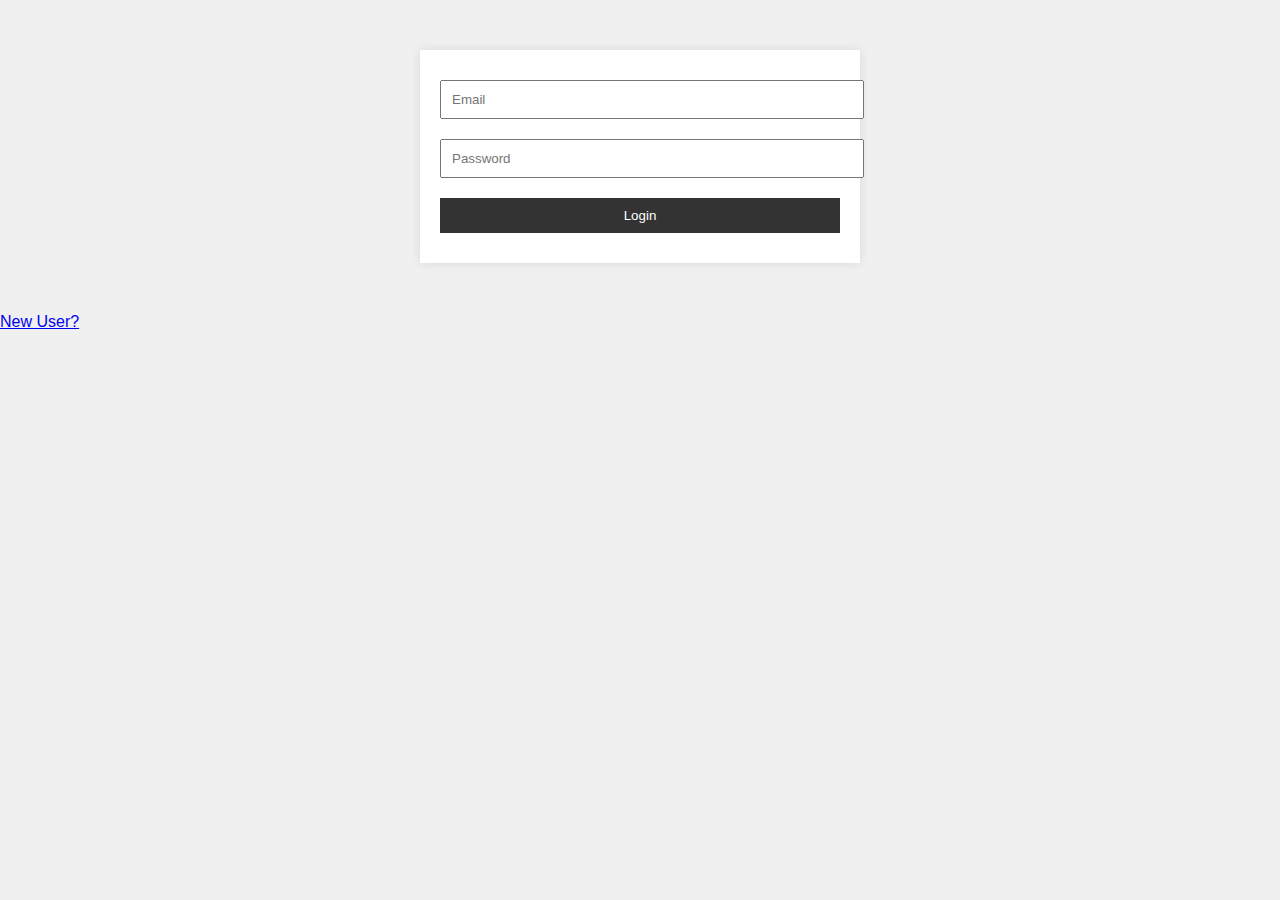
<file: login.html>
<!DOCTYPE html>
<html lang="en">

<head>
    <meta charset="UTF-8">
    <meta name="viewport" content="width=device-width, initial-scale=1.0">
    <title>Login</title>
    <link rel="stylesheet" href="Styles/style.css">
    <link rel="stylesheet" href="Styles/index.css">

</head>

<body>
    <form id="loginForm">
        <input type="email" id="email" name="email" placeholder="Email" required>
        <input type="password" id="password" name="password" placeholder="Password" required>
        <input type="submit" value="Login">
    </form>
    <a href="signUp.html">New User?</a>
    <script src="Scripts/login.js"></script>
</body>

</html>
</file>
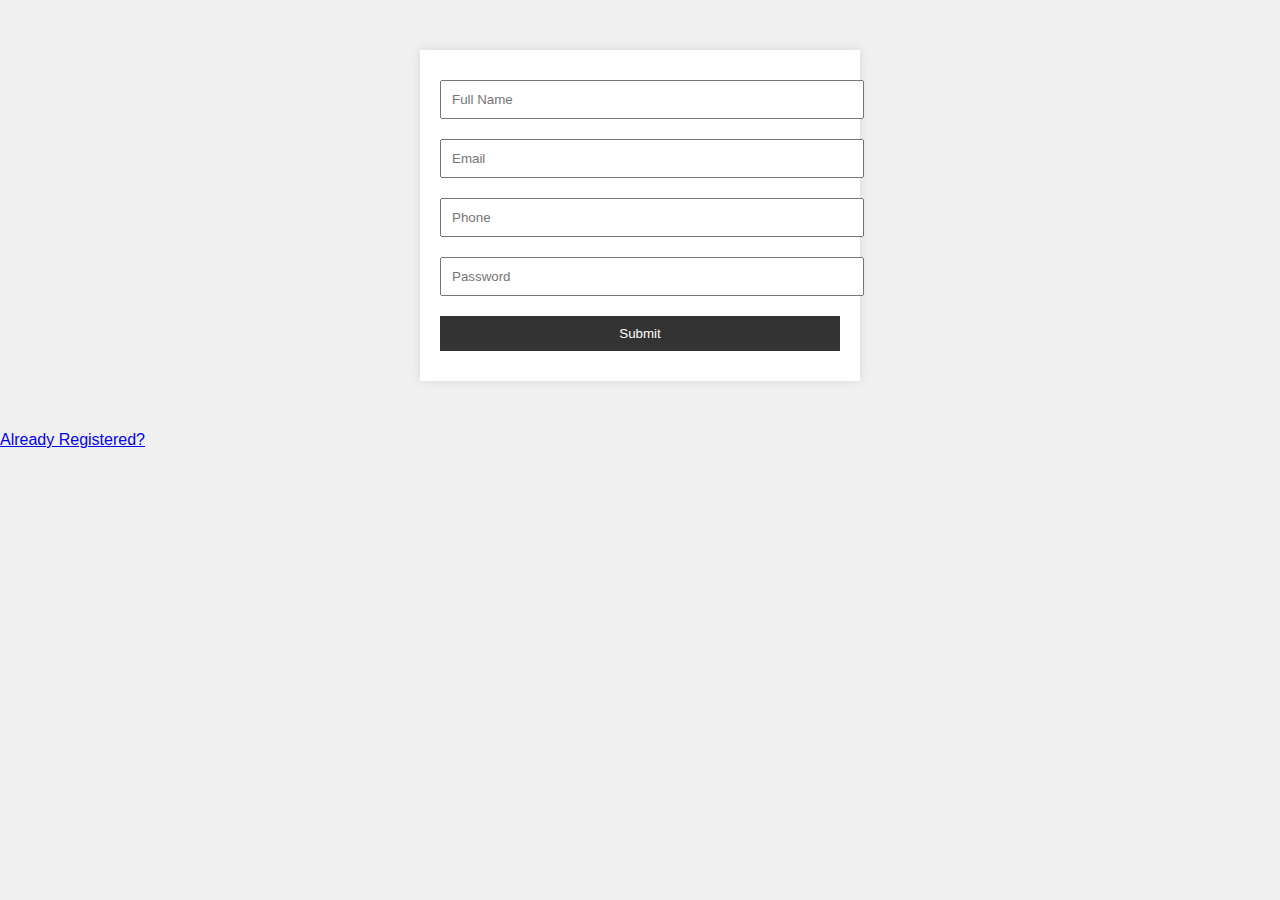
<file: signUp.html>
<!DOCTYPE html>
<html lang="en">

<head>
    <meta charset="UTF-8">
    <meta name="viewport" content="width=device-width, initial-scale=1.0">
    <title>Sign Up</title>
    <link rel="stylesheet" href="Styles/style.css">
    <link rel="stylesheet" href="Styles/index.css">

</head>

<body>
    <form id="signUpForm">
        <input type="text" id="fullname" name="fullname" placeholder="Full Name" required>
        <input type="email" id="email" name="email" placeholder="Email" required>
        <input type="number" id="phone" name="phone" placeholder="Phone" required>
        <input type="password" id="password" name="password" placeholder="Password" required>
        <input type="submit" value="Submit">
    </form>
    <a href="login.html">Already Registered?</a>
    <script src="Scripts/signUp.js"></script>
</body>

</html>
</file>
<file: Styles/style.css>
body {
  font-family: Arial, sans-serif;
  background-color: #f0f0f0;
}

nav {
  background-color: #333;
  color: white;
  padding: 10px;
  text-align: center;
}

nav a {
  color: white;
  text-decoration: none;
  margin: 0 10px;
}

nav a:hover {
  text-decoration: underline;
}

form {
  max-width: 400px;
  margin: 50px auto;
  padding: 20px;
  background-color: white;
  box-shadow: 0 0 10px rgba(0, 0, 0, 0.1);
}

form input {
  width: 100%;
  padding: 10px;
  margin: 10px 0;
}

form input[type="submit"] {
  background-color: #333;
  color: white;
  border: none;
  cursor: pointer;
}

form input[type="submit"]:hover {
  background-color: #555;
}

#bodyCareContainer,
#faceCareContainer,
#hairCareContainer,
#cartContainer {
  max-width: 1200px;
  margin: 20px auto;
  padding: 20px;
  background-color: white;
  box-shadow: 0 0 10px rgba(0, 0, 0, 0.1);
  display: grid;
  grid-template-columns: repeat(3, 1fr);
  gap: 20px;
}

#bodyCareContainer div,
#faceCareContainer div,
#hairCareContainer div,
#cartContainer div {
  background-color: #f9f9f9;
  padding: 20px;
  box-shadow: 0 0 5px rgba(0, 0, 0, 0.1);
  text-align: center;
}

#bodyCareContainer img,
#faceCareContainer img,
#hairCareContainer img,
#cartContainer img {
  max-width: 100%;
  height: auto;
}

#couponCode,
#applyCoupon {
  margin: 10px 0;
}
</file>
<file: Styles/index.css>
body {
  font-family: Arial, sans-serif;
  background-color: #f0f0f0;
  margin: 0;
  padding: 0;
}

nav {
  background-color: #333;
  color: white;
  padding: 10px 0;
  text-align: center;
  position: fixed;
  width: 100%;
  top: 0;
  z-index: 1000;
}

nav a {
  color: white;
  text-decoration: none;
  margin: 0 15px;
  font-size: 18px;
}

nav a:hover {
  text-decoration: underline;
}

nav span#cartCount {
  background-color: red;
  border-radius: 50%;
  padding: 5px 10px;
  font-size: 18px;
}

#imgContainer {
  margin-top: 70px; /* To avoid the content being hidden under the fixed navbar */
  text-align: center;
}

#imgContainer img {
  max-width: 100%;
  height: auto;
}
</file>
